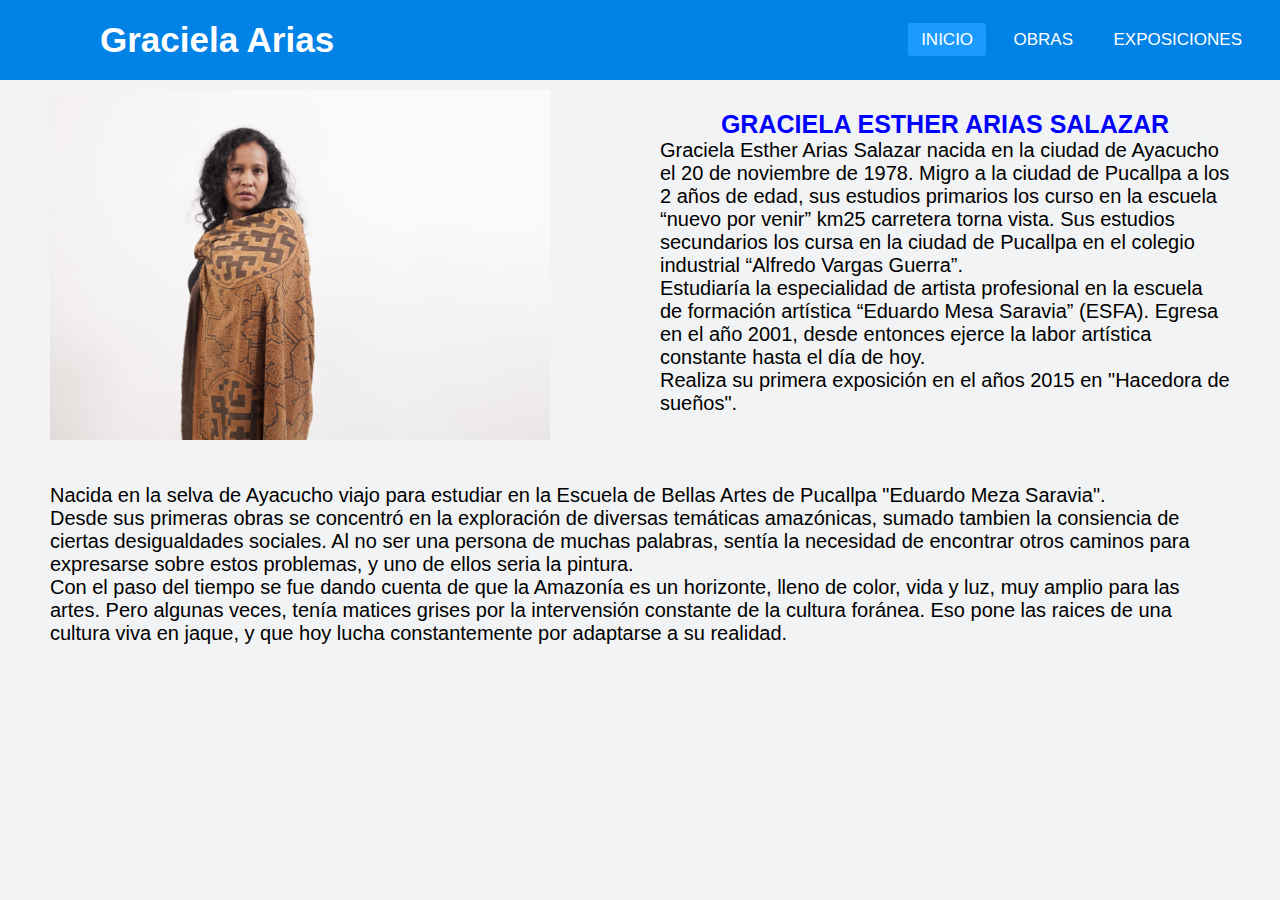
<file: index.html>
<!DOCTYPE html>
<html>
<head>
	<meta charset="utf-8">
	<meta name="viewport" content="width=device-width, initial-scale=1">
	<title>G.Arias</title>
	<link rel="stylesheet" href="https://cdnjs.cloudflare.com/ajax/libs/font-awesome/5.15.3/css/all.min.css"/>
	<link rel="stylesheet" type="text/css" href="css/navegacion.css">
	<link rel="stylesheet" type="text/css" href="css/container_F2.css">
</head>

<body bgcolor="#F2F3F4">
	<nav>
		<input type="checkbox" id="check">
		<label for="check" class="checkbtn">
			<i class="fas fa-bars"></i>
		</label>
		<label class="Logo">Graciela Arias</label>
		<ul>
			<li><a href="index.html" class="active">Inicio</a></li>
			<li><a href="obras.html">Obras</a></li>
			<li><a href="exposiciones.html">Exposiciones</a></li>
		</ul>
	</nav>
	<!--
	<header>
		<div class="centrado">
			<div class="logo">GRACIELA ARIAS</div>
			<nav>
				<a href="index.html">BIOGRAFIA</a>
				<a href="obras.html">OBRAS</a>
				<a href="exposiciones.html">EXPOSICIONES</a>
			</nav>
		</div>
	</header>-->
	<!----------------------------->
	<div class="container">
		<div class="izquierda">
		<img src="imagenes/graciela/Graciela7.jpg" width="500" height="350">
		</div>

		<div class="derecha">
			<center><a>GRACIELA ESTHER ARIAS SALAZAR</a></center>
			Graciela Esther Arias Salazar nacida en la ciudad de Ayacucho el 20 de noviembre de 1978. Migro a la ciudad de Pucallpa a los 2 años de edad, sus estudios primarios los curso en la escuela “nuevo por venir” km25 carretera torna vista. Sus estudios secundarios los cursa en la ciudad de Pucallpa en el colegio industrial “Alfredo Vargas Guerra”.<p>
			Estudiaría la especialidad de artista profesional en la escuela de formación artística “Eduardo Mesa Saravia” (ESFA). Egresa en el año 2001, desde entonces ejerce la labor artística constante hasta el día de hoy.<p> Realiza su primera exposición en el años 2015 en "Hacedora de sueños".
		</div>
	</div>
	<div class="simple">
		Nacida en la selva de Ayacucho viajo para estudiar en la Escuela de Bellas Artes de Pucallpa "Eduardo Meza Saravia".<p>
		Desde sus primeras obras se concentró en la exploración de diversas temáticas amazónicas, sumado tambien la consiencia de ciertas desigualdades sociales. Al no ser una persona de muchas palabras, sentía la necesidad de encontrar otros caminos para expresarse sobre estos problemas, y uno de ellos seria la pintura.<p>
		Con el paso del tiempo se fue dando cuenta de que la Amazonía es un horizonte, lleno de color, vida y luz, muy amplio para las artes. Pero algunas veces, tenía matices grises por la intervensión constante de la cultura foránea. Eso pone las raices de una cultura viva en jaque, y que hoy lucha constantemente por adaptarse a su realidad.
	</div>
</body>

</html>
</file>
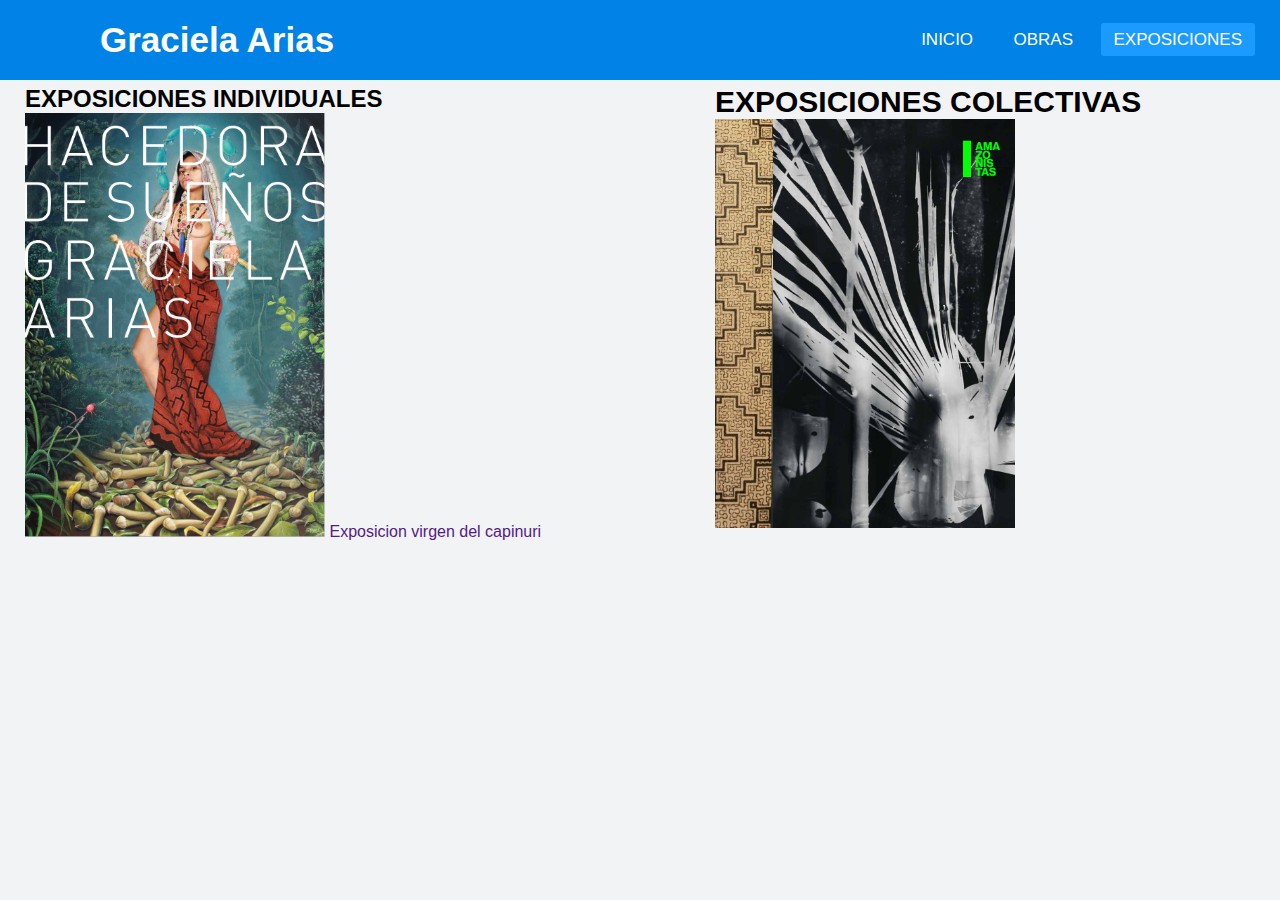
<file: exposiciones.html>
<!DOCTYPE html>
<html>
<head>
	<meta charset="utf-8">
	<title>G.Arias</title>
	<link rel="stylesheet" href="https://cdnjs.cloudflare.com/ajax/libs/font-awesome/5.15.3/css/all.min.css"/>
	<link rel="stylesheet" type="text/css" href="css/navegacion.css">
	<link rel="stylesheet" type="text/css" href="css/container_F2.css">
</head>
<body bgcolor="#F2F3F4">
	<nav><!------------nav = navegacion------------>
		<input type="checkbox" id="check">
		<label for="check" class="checkbtn">
			<i class="fas fa-bars"></i>
		</label>
		<label class="Logo">Graciela Arias</label>
		<ul>
			<li><a href="index.html" >Inicio</a></li>
			<li><a href="obras.html" >Obras</a></li>
			<li><a href="exposiciones.html" class="active">Exposiciones</a></li>
		</ul>
	</nav>
	<!---------------------------------------------------------->
	<section class="container">
		<section class="container_2">
			<div class="Portada">
			<h2>EXPOSICIONES INDIVIDUALES</h2>
			<img src="imagenes/Catalogos/Hacedora_de_Sueños.PNG" width="300">
			<a href="">Exposicion virgen del capinuri</a>
		</div>
		</section>
		
		<div class="Contexto">
			<h2>EXPOSICIONES COLECTIVAS</h2>
			<img src="imagenes/Catalogos/Amazonistas_2016.PNG" width="300">
		</div>
	</section>
	<!---------------------------------------------------------->
</body>
</html>
</file>
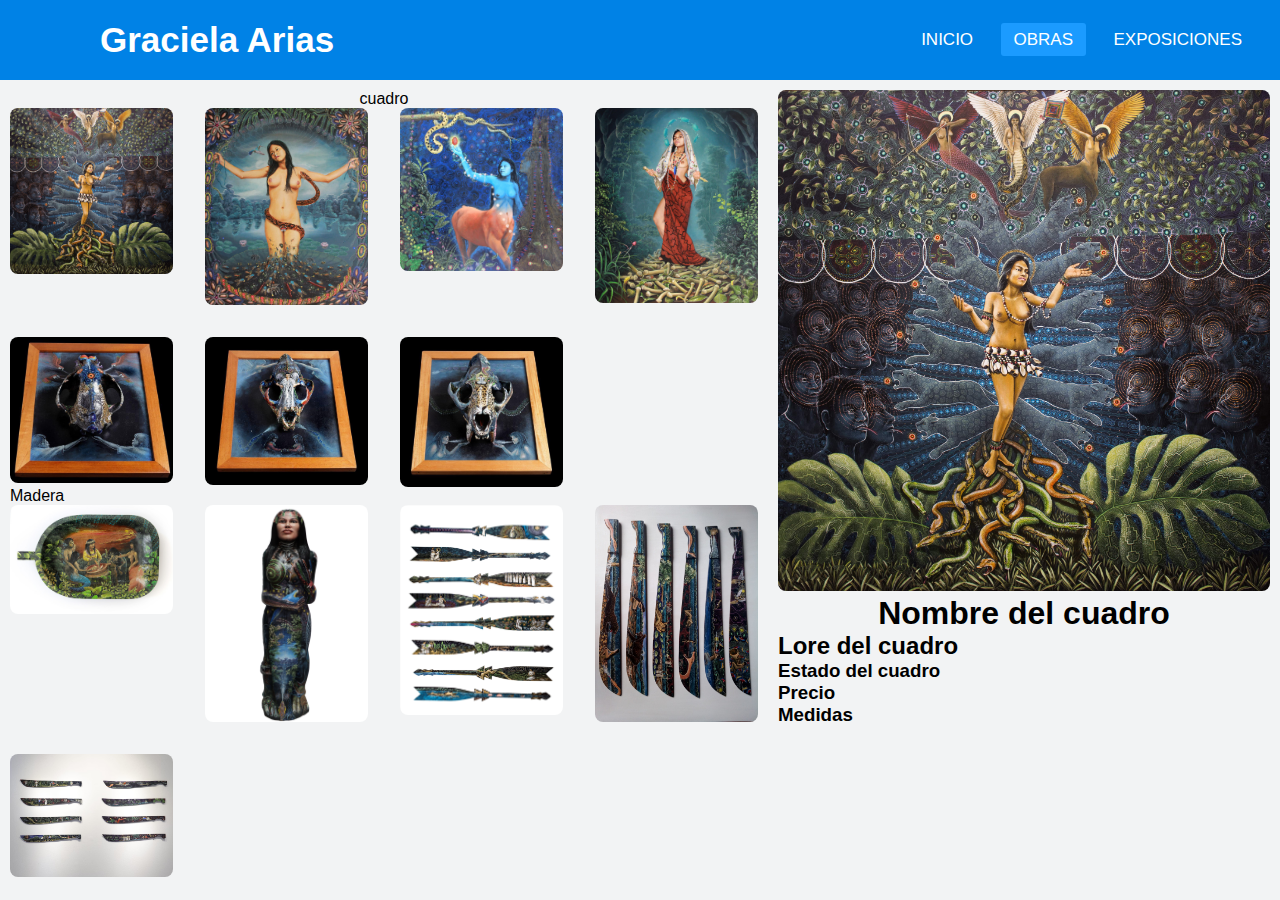
<file: obras.html>
<!DOCTYPE html>
<html>
<head>
	<meta charset="utf-8">
	<meta name="viewport" content="width=device-width, initial-scale=1">
	<title>G.Arias</title>
	<link rel="stylesheet" href="https://cdnjs.cloudflare.com/ajax/libs/font-awesome/5.15.3/css/all.min.css"/>
	<link rel="stylesheet" type="text/css" href="css/navegacion.css">
	<link rel="stylesheet" type="text/css" href="css/obras.css">
</head>
<body bgcolor="#F2F3F4">
	<nav><!------------nav = navegacion------------>
		<input type="checkbox" id="check">
		<label for="check" class="checkbtn">
			<i class="fas fa-bars"></i>
		</label>
		<label class="Logo">Graciela Arias</label>
		<ul>
			<li><a href="index.html" >Inicio</a></li>
			<li><a href="obras.html" class="active">Obras</a></li>
			<li><a href="exposiciones.html">Exposiciones</a></li>
		</ul>
	</nav>
	<!----------------------------------------------------------------------->
	<div class="conteiner-obras">
		<div class="izquierda-obras">
			<center><p>cuadro</p></center>
			<div class="caja">
				<img src="obras/cuadros/Arcaneada.jpg" class="elemento" id="img01">
				<img src="obras/cuadros/Coleccionista_de_amores.jpg" class="elemento" id="img02">
				<img src="obras/cuadros/Eva_del_paraiso.jpg" class="elemento" id="img03">
				<img src="obras/cuadros/La_Virgen_del_Capinurí.jpg" class="elemento" id="img04">
				<img src="obras/craneos/ST01.jpg" class="elemento">
				<img src="obras/craneos/ST02.jpg" class="elemento">
				<img src="obras/craneos/ST03.jpg" class="elemento">
			</div>
			<p>Madera</p>
			<div class="caja">
				<img src="obras/madera/Cena mítica(2014).jpg" class="elemento">
				<img src="obras/madera/Espiritu_Sobre_Madera_01.jpg" class="elemento">
				<img src="obras/madera/El_hijo_de_la_luna.jpg" class="elemento">
				<img src="obras/madera/Naroe_y_Kametsa_2.jpg" class="elemento">
				<img src="obras/madera/La_creación_de_Yarina_Cocha.png" class="elemento">
			</div>
		</div>
		<div class="derecha-obras">
			<img src="obras/cuadros/Arcaneada.jpg" class="main_elemento">
			<center><h1 id="titulo">Nombre del cuadro</h1></center>
			<h2 id="lore">Lore del cuadro</h2>
			<h3 id="estado">Estado del cuadro</h3>
			<h3 id="precio">Precio</h3>
			<h3 id="medidas">Medidas</h3>
		</div>
	</div>

	<script type="text/javascript" src="js/selector_img.js"></script>
</body>
</html>
</file>
<file: css/navegacion.css>
*{
	padding: 0;
	margin: 0;
	text-decoration: none;
	list-style: none;
	box-sizing: border-box;
}

body{
	font-family: Arial, Helvetica, sans-serif;
}

nav{
	background: #0082e6;
	height: 80px;
	width: 100%;
}

label.Logo{  /*tienen que estar pegaditos*/
	color: white;
	font-size: 35px;
	line-height: 80px;
	padding: 0 100px;
	font-weight: bold;
}

nav ul{  /*tadas las ul dentro de un nav*/
	float: right;
	margin-right: 20px;  /*se pondran a un margen a la derecha*/
}

nav ul li{
	display: inline-block;  /*se juntan como si fueran blaques*/
	line-height: 80px;
	margin: 0 5px;
}

nav ul li a{
	color: white;
	font-size: 17px;
	padding: 7px 13px;
	border-radius: 3px;
	text-transform: uppercase;
}

a.active,a:hover{   /*nosotros le nombramos active en el index*/
	background: #1b9bff;
	transition: .5s;
}

.checkbtn{ /*nosotros le nombramos checkbtn en el index*/
	font-size: 30px;
	color: white;
	float: right;
	line-height: 80px;
	margin-right: 40px;
	cursor: pointer;
	display: none;
}

#check{
	display: none;
}

@media (max-width: 952px){
	label.logo{
		font-size: 30px;
		padding-left: 50px;
	}
	nav ul li a{
		font-size: 16px;
	}
}

@media (max-width: 858px){
	.checkbtn{
		display: block;
	}
	ul{
		position: fixed;
		width: 100%;
		height: 100vh;
		background: #2c3e50;
		top: 80px;
		left: -100%;
		text-align: center;
		transition: all .5s;
	}
	nav ul li{
		display: block;
		margin: 50px 0;
		line-height: 30px;
	}
	nav ul li a{
		font-size: 20px;
	}
	a:hover,a.active{
		background: none;
		color: #0082e6;
	}
	#check:checked~ul{
		left: 0;
	}
}
</file>
<file: css/container_F2.css>
*{
	margin: 0;
	padding: 0;
}

.container{
	display: grid;
	grid-template-columns: auto auto;
	grid-gap: 10px;
}

.container_2{
	
}

.simple{
	padding: 30px 50px;
	font-size: 20px;
	font-family: arial;
}

.izquierda{
	padding: 10px 50px;
}

.derecha{
	padding: 30px 50px;
	font-size: 20px;
	font-family: arial;
}

.derecha a{
	color: blue;
	font-size: 25px;
	font-weight: bold;
}

.Portada{
	padding: 5px 25px;
}

.Contexto{
	padding: 5px 25px;
	font-size: 20px;
}
</file>
<file: css/obras.css>
div > img {
	border-radius: 8px;
	width: 100%;
	height: auto;
	/*box-shadow: 0px 0px 30px #000;*/
}
/*-----------------------------------------------------------*/
.conteiner-obras{
	display: grid;
	grid-template-columns: 60% 40%;
}

.izquierda-obras{
	padding: 10px 10px;
}

.derecha-obras{
	padding: 10px 10px;
}
/*----------------------------------------------------------*/
.caja{
	display: grid;
	/*Le decimos como se debe comportar la columna*/
	grid-template-columns: repeat( 
		auto-fit, minmax(150px, 1fr));
	gap: 32px;
}

.caja img:hover{
	transition: all 300ms;
	transform: scale(1.35);
}
</file>
